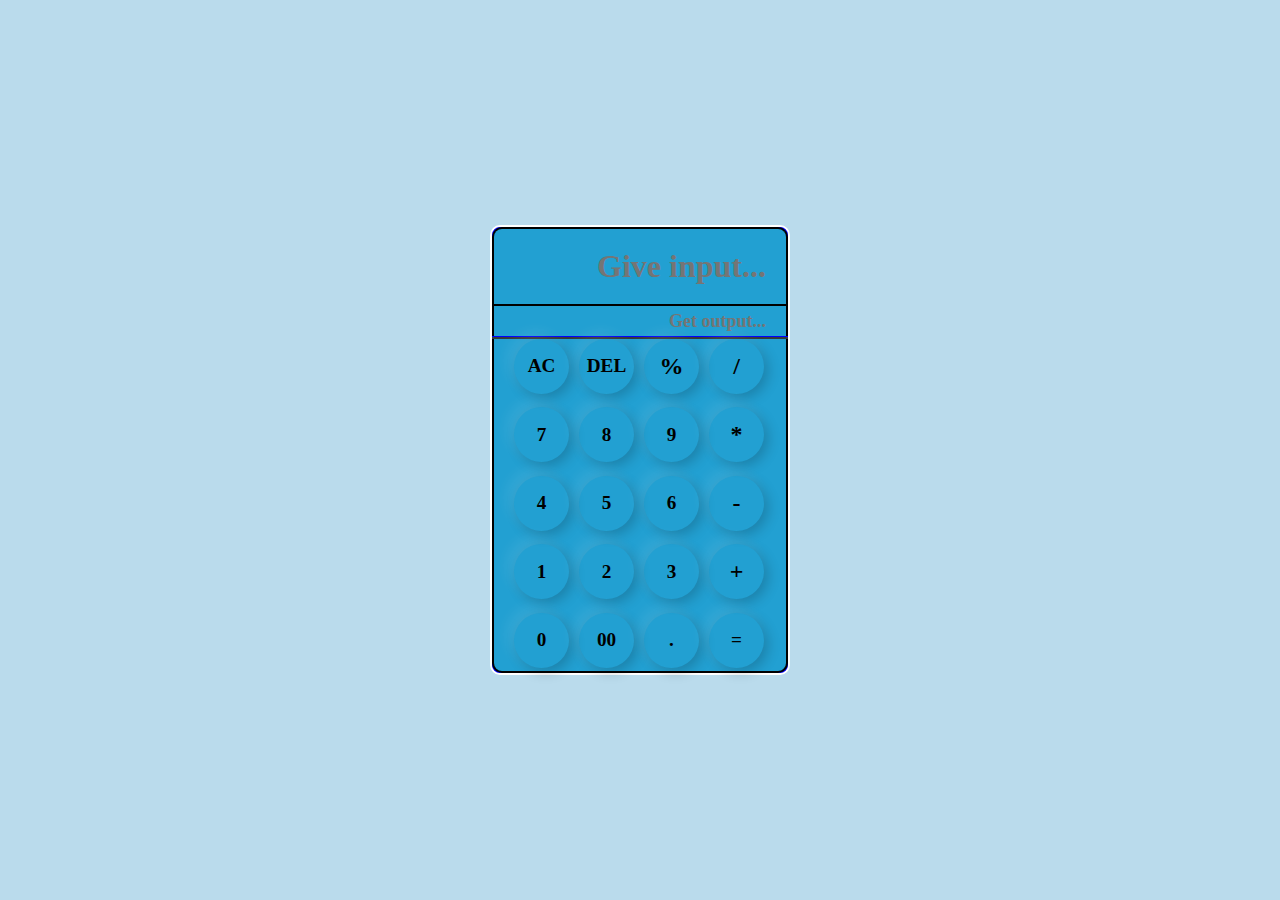
<file: calculator/calculator.html>
<!DOCTYPE html>
<html lang="en">
<head>
    <meta charset="UTF-8">
    <meta name="viewport" content="width=device-width, initial-scale=1.0">
    <title>Calculator</title>
    <link rel="stylesheet" href="calculator.css">
</head>
<body>
    <div class="main">
        <div class="calculator">
            <div class="screenbox">
                <input type="text" id="screen" placeholder="Give input...">
                <input type="text" id="result" placeholder="Get output...">
            </div>
            <div class="buttons">
                <button onclick="clearNumber()">AC</button>
                <button onclick="delNumber()">DEL</button>
                <button id="operator" onclick="appendOperator('%')">%</button>
                <button id="operator" onclick="appendOperator('/')">/</button>
                <button onclick="appendNumber('7')">7</button>
                <button onclick="appendNumber('8')">8</button>
                <button onclick="appendNumber('9')">9</button>
                <button id="operator" onclick="appendOperator('*')">*</button>
                <button onclick="appendNumber('4')">4</button>
                <button onclick="appendNumber('5')">5</button>
                <button onclick="appendNumber('6')">6</button>
                <button id="operator" onclick="appendOperator('-')">-</button>
                <button onclick="appendNumber('1')">1</button>
                <button onclick="appendNumber('2')">2</button>
                <button onclick="appendNumber('3')">3</button>
                <button id="operator" onclick="appendOperator('+')">+</button>
                <button onclick="appendNumber('0')">0</button>
                <button onclick="appendNumber('00')">00</button>
                <button onclick="appendNumber('.')">.</button>
                <button onclick="calculaterResult()">=</button>
            </div>
        </div>
    </div>    
    <script src="calculator.js"></script>
</body>
</html>
</file>
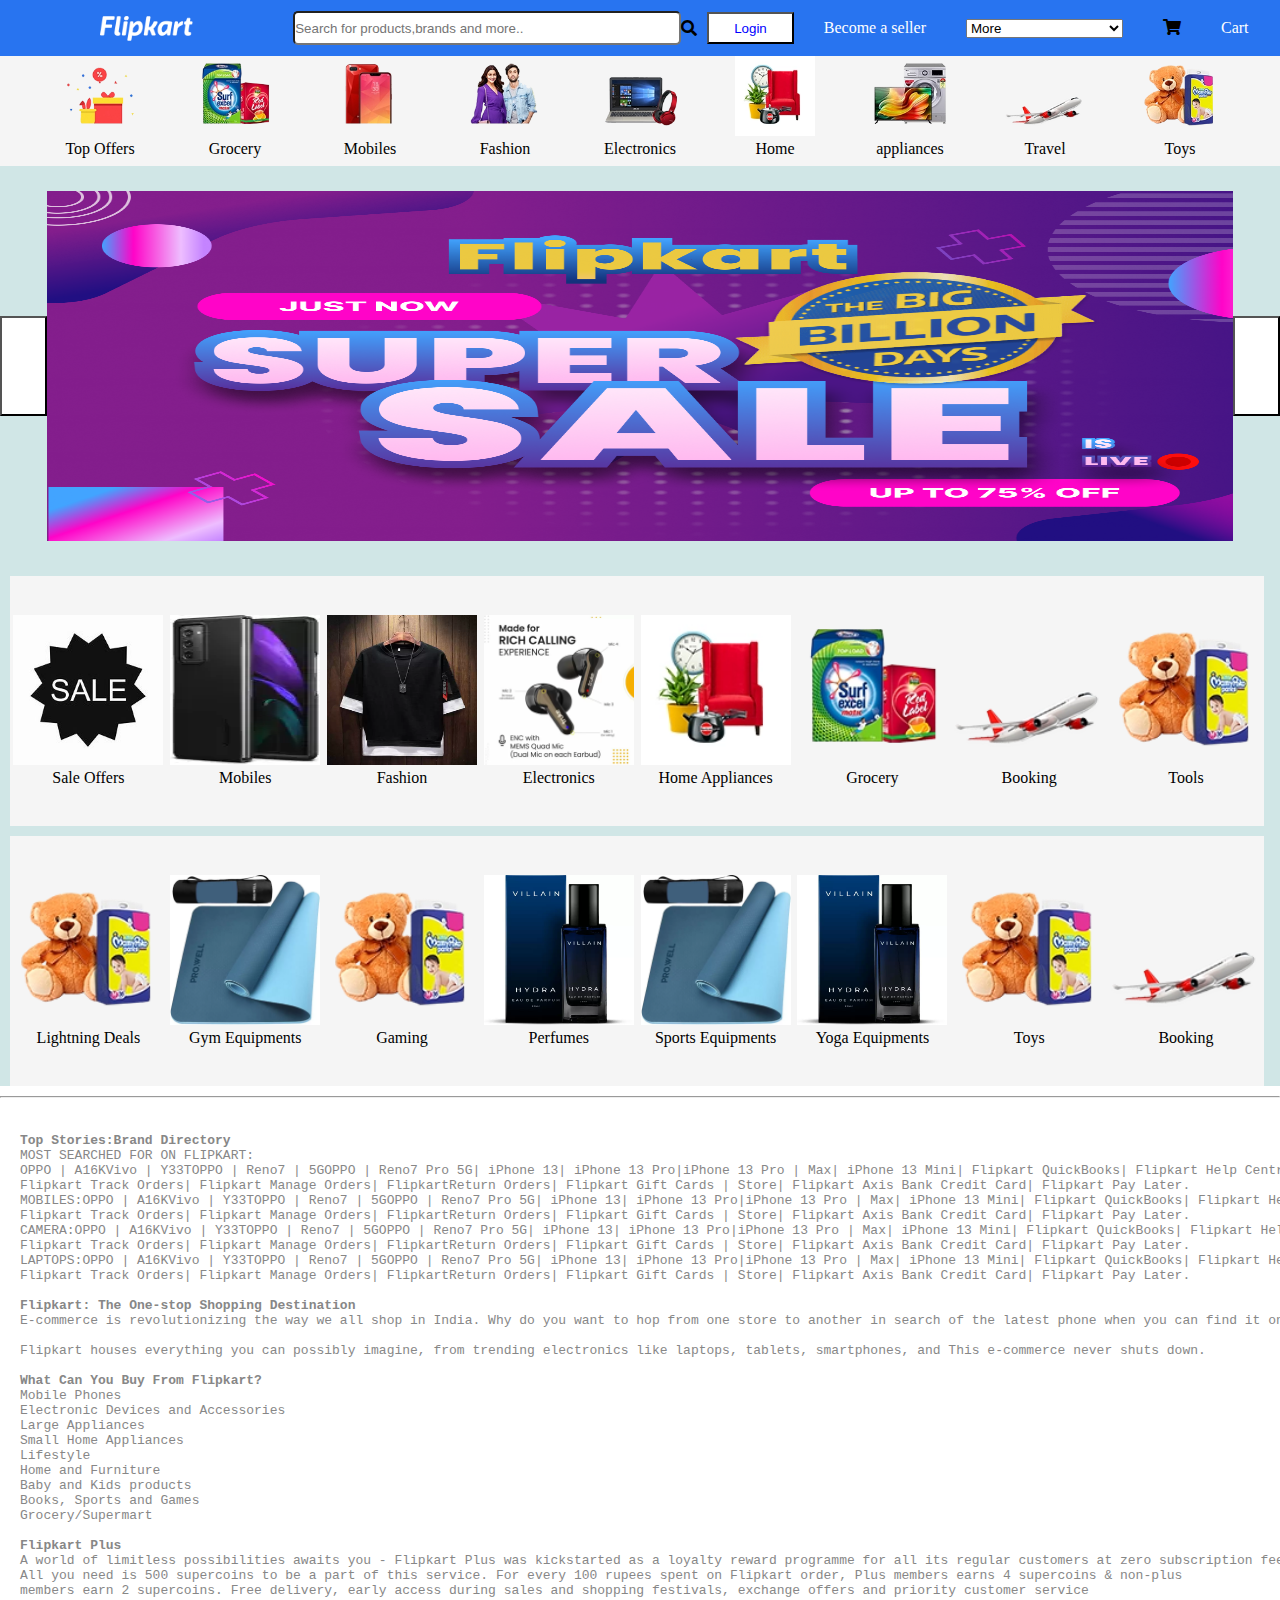
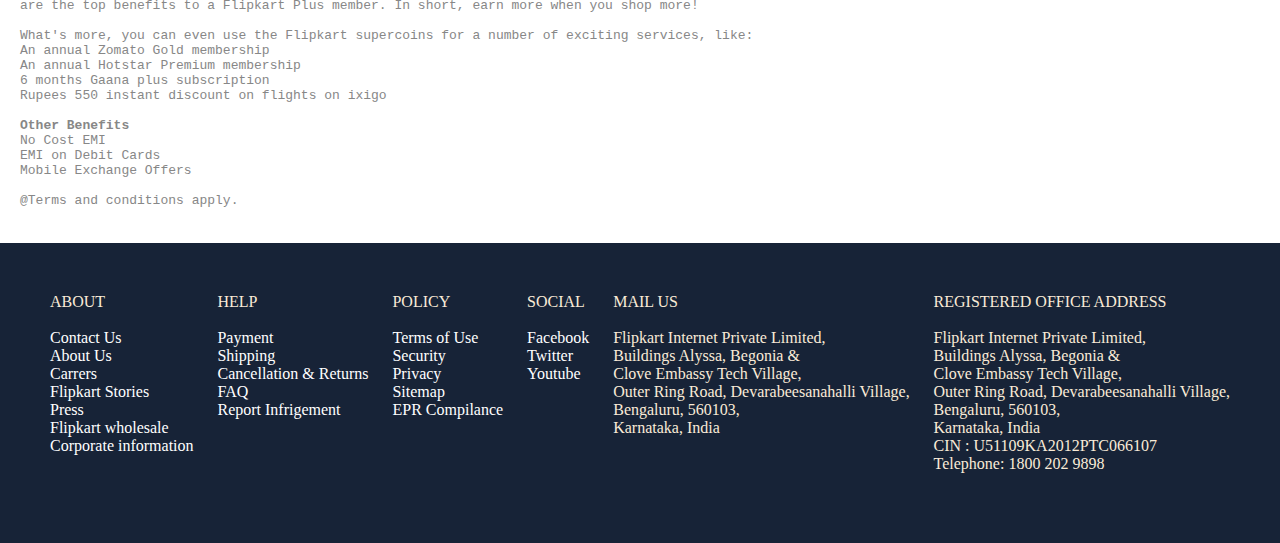
<file: landing page/landing.html>
<!DOCTYPE html>
<html lang="en">

<head>
    <meta charset="UTF-8">
    <meta http-equiv="X-UA-Compatible" content="IE=edge">
    <meta name="viewport" content="width=device-width, initial-scale=1.0">
    <title>Flipkart_Clone.in</title>

    <!-- CSS files -->
    <link rel="stylesheet" href="style1.css">
    <link rel="stylesheet" href="style2.css">

     <!----- FONT AWESOME CSS FOR ICONS FONTS ------>
     <link rel="stylesheet" type="text/css" href="https://cdnjs.cloudflare.com/ajax/libs/font-awesome/5.15.1/css/all.min.css"/>
</head>

<body>
    <!-- ----------------- HEADER START ------------------- -->
    <header>
        <nav>
            <div class="logo">
                <img id="icon" src="images/logo.png" alt="logo">
            </div>
            <div class="search">
                <input id="searchbar" type="text" placeholder="Search for products,brands and more..">
                <i class="fa fa-search" aria-hidden="true"></i>
                <button class="btn">Login</button>
            </div>
            <div class="navigation">
                <ul>
                    <li><a href="#">Become a seller</a></li>
                    <li>
                        <select name="more" id="More">
                            <option value="0">More</option>
                            <option value="1">Notification Preference</option>
                            <option value="2">Sell on Flipkart</option>
                            <option value="3">24x7 Customer Care</option>
                            <option value="4">Advertise</option>
                            <option value="5">Download App</option>
                        </select>
                    </li>
                    <li><i class="fa fa-shopping-cart" aria-hidden="true"></i></li>
                    <li><a href="#">Cart</a></li>
                </ul>
            </div>
        </nav>
    </header>
    <!-- ----------------- HEADER END ------------------- -->

    <!-- ----------------- MAIN BODY START ------------------- -->
    <main>
        
        <div class="container">
            <div class="quick">
                <div class="quick_intro">
                    <img src="images/quick/offers.jpg" style="height:80px;" alt=""><br>
                    Top Offers
                </div>
                <div class="quick_grocery">
                    <img src="images/quick/grocery.jpg" style="height:80px;" alt=""><br>
                    Grocery
                </div>
                <div class="quick_mobiles">
                    <img src="images/quick/mobile.jpg" style="height:80px;" alt=""><br>
                    Mobiles
                </div>
                <div class="quick_fashion">
                    <img src="images/quick/fashion.jpg" style="height:80px;" alt=""><br>
                    Fashion
                </div>
                <div class="quick_electronics">
                    <img src="images/quick/electronics.jpg" style="height:80px;" alt=""><br>
                    Electronics
                </div>
                <div class="quick_home">
                    <img src="images/quick/home.jpg" style="height:80px;" alt=""><br>
                    Home
                </div>
                <div class="quick_appliances">
                    <img src="images/quick/appliances.jpg" style="height:80px;" alt=""><br>
                    appliances
                </div>
                <div class="quick_travel">
                    <img src="images/quick/travel.jpg" style="height:80px;" alt=""><br>
                    Travel
                </div>
                <div class="quick_toys">
                    <img src="images/quick/toys.jpg" style="height:80px;" alt=""><br>
                    Toys
                </div>
            </div>
            
            <div class="slider">
                <button class="leftBtn"><b></b></button>
                <img src="images/flipkarimage.png" alt="">
                <button class="rightBtn"><b></b></button>
            </div>
           
            <div class="offers">
                <div class="offers_intro">
                    <img src="images/sale/sale_sale.jpg" height="150px" width="150px" alt=""><br>
                    Sale Offers
                </div>
                <div class="offers_mobiles">
                    <img src="images/sale/sale_mobile.jpg" height="150px" width="150px" alt=""><br>
                    Mobiles
                </div>
                <div class="offers_fashion">
                    <img src="images/sale/sale_fashion.jpg" height="150px" width="150px" alt=""><br>
                    Fashion
                </div>
                <div class="offers_electronics">
                    <img src="images/sale/sale_electronics.jpg" height="150px" width="150px" alt=""><br>
                    Electronics
                </div>
                <div class="offers_home">
                    <img src="images/quick/home.jpg" height="150px" width="150px" alt=""><br>
                    Home Appliances
                </div>
                <div class="offers_grocery">
                    <img src="images/quick/grocery.jpg" height="150px"width="150px" alt=""><br>
                    Grocery
                </div>
                <div class="offers_booking">
                    <img src="images/quick/travel.jpg" height="150px" width="150px" alt=""><br>
                    Booking
                </div>
                <div class="offers_tools">
                    <img src="images/quick/toys.jpg" height="150px"width="150px" alt=""><br>
                    Tools
                </div>
            </div>
           
            <div class="deals">
                <div class="deals_intro">
                    <img src="images/toys.jpg" height="150px"width="150px" alt=""><br>
                    Lightning Deals
                </div>
                <div class="deals_gym">
                    <img src="images/yoga.jpg" height="150px"width="150px" alt=""><br>
                    Gym Equipments
                </div>
                <div class="deals_gaming">
                    <img src="images/toys.jpg" height="150px"width="150px" alt=""><br>
                    Gaming
                </div>
                <div class="deals_perfume">
                    <img src="images/perfume.jpg" height="150px"width="150px" alt=""><br>
                    Perfumes
                </div>
                <div class="deals_sports">
                    <img src="images/yoga.jpg" height="150px"width="150px" alt=""><br>
                    Sports Equipments
                </div>
                <div class="deals_yoga">
                    <img src="images/perfume.jpg" height="150px"width="150px" alt=""><br>
                    Yoga Equipments
                </div>
                <div class="deals_toys">
                    <img src="images/toys.jpg" height="150px"width="150px" alt=""><br>
                    Toys
                </div>
                <div class="deals_booking">
                    <img src="images/travel.jpg" height="150px"width="150px" alt=""><br>
                    Booking
                </div>
            </div>
        </div>
    </main>
    <hr>
    <!-- ----------------- MAIN BODY END ------------------- -->

    <!-- ----------------- FOOTER START ------------------- -->
    <footer>
        <div class="information">
            <pre>
  
<b>Top Stories:Brand Directory</b>
MOST SEARCHED FOR ON FLIPKART:
OPPO | A16KVivo | Y33TOPPO | Reno7 | 5GOPPO | Reno7 Pro 5G| iPhone 13| iPhone 13 Pro|iPhone 13 Pro | Max| iPhone 13 Mini| Flipkart QuickBooks| Flipkart Help Centre| 
Flipkart Track Orders| Flipkart Manage Orders| FlipkartReturn Orders| Flipkart Gift Cards | Store| Flipkart Axis Bank Credit Card| Flipkart Pay Later.
MOBILES:OPPO | A16KVivo | Y33TOPPO | Reno7 | 5GOPPO | Reno7 Pro 5G| iPhone 13| iPhone 13 Pro|iPhone 13 Pro | Max| iPhone 13 Mini| Flipkart QuickBooks| Flipkart Help Centre| 
Flipkart Track Orders| Flipkart Manage Orders| FlipkartReturn Orders| Flipkart Gift Cards | Store| Flipkart Axis Bank Credit Card| Flipkart Pay Later.
CAMERA:OPPO | A16KVivo | Y33TOPPO | Reno7 | 5GOPPO | Reno7 Pro 5G| iPhone 13| iPhone 13 Pro|iPhone 13 Pro | Max| iPhone 13 Mini| Flipkart QuickBooks| Flipkart Help Centre| 
Flipkart Track Orders| Flipkart Manage Orders| FlipkartReturn Orders| Flipkart Gift Cards | Store| Flipkart Axis Bank Credit Card| Flipkart Pay Later.
LAPTOPS:OPPO | A16KVivo | Y33TOPPO | Reno7 | 5GOPPO | Reno7 Pro 5G| iPhone 13| iPhone 13 Pro|iPhone 13 Pro | Max| iPhone 13 Mini| Flipkart QuickBooks| Flipkart Help Centre| 
Flipkart Track Orders| Flipkart Manage Orders| FlipkartReturn Orders| Flipkart Gift Cards | Store| Flipkart Axis Bank Credit Card| Flipkart Pay Later.

<b>Flipkart: The One-stop Shopping Destination</b>
E-commerce is revolutionizing the way we all shop in India. Why do you want to hop from one store to another in search of the latest phone when you can find it on Internet. 

Flipkart houses everything you can possibly imagine, from trending electronics like laptops, tablets, smartphones, and This e-commerce never shuts down.

<b>What Can You Buy From Flipkart?</b>
Mobile Phones
Electronic Devices and Accessories
Large Appliances
Small Home Appliances
Lifestyle
Home and Furniture
Baby and Kids products
Books, Sports and Games
Grocery/Supermart

<b>Flipkart Plus</b>
A world of limitless possibilities awaits you - Flipkart Plus was kickstarted as a loyalty reward programme for all its regular customers at zero subscription fee. 
All you need is 500 supercoins to be a part of this service. For every 100 rupees spent on Flipkart order, Plus members earns 4 supercoins & non-plus 
members earn 2 supercoins. Free delivery, early access during sales and shopping festivals, exchange offers and priority customer service 
are the top benefits to a Flipkart Plus member. In short, earn more when you shop more!

What's more, you can even use the Flipkart supercoins for a number of exciting services, like:
An annual Zomato Gold membership
An annual Hotstar Premium membership
6 months Gaana plus subscription
Rupees 550 instant discount on flights on ixigo

<b>Other Benefits</b>
No Cost EMI
EMI on Debit Cards
Mobile Exchange Offers

@Terms and conditions apply.
            </pre>
        </div>
        <div class="foot">
            <div class="about">
                ABOUT <br><br>
                <a href="#">Contact Us</a><br>
                <a href="#">About Us</a><br>
                <a href="#">Carrers</a><br>
                <a href="#">Flipkart Stories</a><br>
                <a href="#">Press</a><br>
                <a href="#">Flipkart wholesale</a><br>
                <a href="#">Corporate information</a><br>
            </div>
            <div class="help">
                HELP <br><br>
                <a href="#">Payment</a><br>
                <a href="#">Shipping</a><br>
                <a href="#">Cancellation & Returns</a><br>
                <a href="#">FAQ</a><br>
                <a href="#">Report Infrigement</a><br>
            </div>
            <div class="policy">
                POLICY <br><br>
                <a href="#">Terms of Use</a><br>
                <a href="#">Security</a><br>
                <a href="#">Privacy</a><br>
                <a href="#">Sitemap</a><br>
                <a href="#">EPR Compilance</a><br>
            </div>
            <div class="social">
                SOCIAL <br><br>
                <a href="#">Facebook</a><br>
                <a href="#">Twitter</a><br>
                <a href="#">Youtube</a><br>
            </div>
            <div class="mail">
                MAIL US <br><br>
                <ul>
                    <li>Flipkart Internet Private Limited,</li>
                    <li>Buildings Alyssa, Begonia &</li>
                    <li>Clove Embassy Tech Village,</li>
                    <li>Outer Ring Road, Devarabeesanahalli Village,</li>
                    <li>Bengaluru, 560103,</li>
                    <li>Karnataka, India</li>
                </ul>
            </div>
            <div class="address">
                REGISTERED OFFICE ADDRESS <br><br>
                <ul>
                    <li>Flipkart Internet Private Limited,</li>
                    <li>Buildings Alyssa, Begonia &</li>
                    <li>Clove Embassy Tech Village,</li>
                    <li>Outer Ring Road, Devarabeesanahalli Village,</li>
                    <li>Bengaluru, 560103,</li>
                    <li>Karnataka, India</li>
                    <li>CIN : U51109KA2012PTC066107</li>
                    <li>Telephone: 1800 202 9898</li>
                </ul>
            </div>
        </div>
    </footer>
    <!-- ----------------- FOOTER END ------------------- -->
</body>

</html>
</file>
<file: calculator/calculator.css>
*{
    margin: 0px;
    padding: 0px;
    font-family:"Gilroy";
    box-sizing: border-box;   
}
html, body{
    width: 100%;
    height: 100%;
    display: flex;
    align-items: center;
    justify-content: center;
    background-color:red;
}
.main{
    width: 100%;
    height: 100%;
    background-color:rgb(186, 219, 236);
    display: flex;
    align-items: center;
    justify-content: center;
    flex-direction: column;
}
.calculator{
    width: 300px;
    height: 450px;
    border-radius: 10px;
    border: 2px solid white;
    background-color: blue;
}
.screenbox{
    width: 100%;
    height: 25%;
    border-radius: 10px 10px 0px 0px;
    border-bottom: 2px solid #363a3a;
    display: flex;
    align-items: center;
    justify-content: center;
    flex-direction: column;
}
#screen{
   width: 100%;
   height: 70%;
   border: 2px solid #000;
   border-radius: 10px 10px 0px 0px;
   border-bottom: 0px solid black;
   font-weight: bold;
   background-color:rgb(34, 160, 210);
   font-size:xx-large;
   text-align: right;
   padding-right: 20px;
   color: black;
}
#result{
    width: 100%;
    height: 30%;
    border: 2px solid #000;
    border-radius: 0px 0px 0px 0px;
    border-bottom: 0px solid black;
    font-weight: bold;
    background-color: rgb(34, 160, 210);
    font-size:large;
    text-align: right;
    padding-right: 20px;
    color: black;
}
.buttons{
    width: 100%;
    height: 75%;
    border-radius: 0px 0px 10px 10px;
    padding-left: 20px;
    gap: 10px;
    flex-wrap: wrap;
    display: flex;
    background:rgb(34, 160, 210);
    border: 2px solid black;
    border-top: 0px solid black;
}
.buttons button{
    width: 55px;
    height: 55px;
    border-radius: 50%;
    display: flex;
    align-items: center;
    justify-content: center;
    font-weight: bolder;
    font-size:larger;
    border: 0;
    outline: 0;
    box-shadow: -6px -6px 15px rgba(255, 255, 255, 0.1),4px 4px 13px rgba(0,0,0,0.2);
    background: transparent;
    color: black;
}
.buttons button:hover{
    box-shadow: 5px 5px 15px rgba(37, 37,37, 0.5),-8px -8px 15px rgba(51, 49, 49, 0.5);
    background: transparent;
}
#operator{
    color: black;
    font-weight: bolder;
    font-size: x-large;
}
</file>
<file: landing page/style2.css>
/*This means that when the width of website is smaller than 1250 px then below properties is applied*/
@media screen and (max-width:1250px) {  
    body{
        background-color:blue;
    }
    nav{
        flex-direction: column;
    }
    .logo{
        justify-content: center;
    }
    .search{
        justify-content: center;
    }
    .navigation ul{
        justify-content: center;
        padding: 5px 20px;
        height: 50px;
    }
    .quick img{
        height: 50px;
        width: 50px;   
    }
    .slider{
        height: auto;
        width: 80vw;
    }
    .offers img{
        height: 75px;
        width: 75px;
    }
    .deals img{
        height: 75px;
        width: 75px;
    }
}
</file>
<file: landing page/style1.css>
* {
    margin: 0;
    padding: 0;
}

@keyframes animate {
    from{
        height: 150px;
        width: 150px;
    }
    to{
        height: 200px;
        width: 200px;
    }
}

/* header css */
header {
    background-color: #2874f0;
    /* height: 56px; */
}
nav{
    display: flex;
    width: 100%;
}
.logo{
    display: flex;
    align-items: center;
    padding:10px 50px; 
}
/* .logo:hover{
    background-color: rgb(104, 168, 224);
} */
#icon {
    height: 25px;
    padding: 0 50px;
}
.search{
    display: flex;
    align-items: center;
}
#searchbar{
    height: 30px;
    width: 30vw;
    border-radius: 5px;
}
.btn{
    height: 32px;
    margin:10px;
    padding: 5PX 25px;
    background-color: WHITE;
    color: blue;
    /* border: 1px solid white; */
}
.navigation ul{
    display: flex;
    height: 56px;
    align-items: center;
    justify-content:end;
}
.navigation ul li{
    list-style: none;
    padding:10px 20px;
}
.navigation ul li a{
    color: white;
    text-decoration: none;/*to remove underline*/
}
.navigation ul li:hover{
    /* background-color: rgb(104, 168, 224); */
    font-weight: bold;
}

/* main body css */
main{
    background-color: rgb(208, 230, 230);
}
.container{
    height:auto;
    width: auto;
}
.quick{
    background-color: whitesmoke;
    height: 110px;
    width: 100%;
    display: flex;
    justify-content:center;
    text-align: center;
}
.quick_intro, .quick_grocery, .quick_mobiles, .quick_fashion, .quick_electronics, .quick_home, .quick_appliances, .quick_travel, .quick_toys{
    width: 135px;
}
.quick_intro:hover, .quick_grocery:hover, .quick_mobiles:hover, .quick_fashion:hover, .quick_electronics:hover, .quick_home:hover, .quick_appliances:hover, .quick_travel:hover, .quick_toys:hover{
    color: #2874f0;
    font-weight: bold;
}
.slider{
    /* background-color: rgb(11, 167, 70); */
    height: 400px;
    display: flex;
    align-items: center;
    /* overflow: hidden; */
}
.leftBtn{
    height: 100px;
    width: 50px;
    background-color: white;
    font-size: 50px;
    /* position: absolute; */
    
}
.rightBtn{
    height: 100px;
    width: 50px;
    background-color: white;
    font-size: 50px;
}
.slider img{
    height:350px;
    width: 100%;
}
.offers{
    background-color: whitesmoke;
    height: 250px;
    width: 98%;
    margin: 10px 10px;
    display: flex;
    justify-content:space-around;
    text-align: center;
    align-items: center;
    /* overflow: scroll; to add scroll bar horizontally */
}
.deals{
    background-color: whitesmoke;
    height: 250px;
    width: 98%;
    margin: 10px 10px;
    display: flex;
    justify-content: space-around;
    text-align: center;
    align-items: center;
}

/* footer css */

.information{
    background-color:#fff;
    height: auto;
    padding: 20px;   
    color: #878787;         
}
.foot{
    background-color: #172337;
    height: 200px;
    display: flex;
    padding: 50px;
    color: antiquewhite;
    justify-content:space-between;
}
.foot .about a,.help a,.policy a,.social a{
    color: white;
    text-decoration: none;
}
.foot .about a:hover,.help a:hover,.policy a:hover,.social a:hover{
    color: cadetblue;
}
.mail ul li{
    list-style: none;
    text-decoration: none;
} 
.address ul li{
    list-style: none;
    text-decoration: none;
}
</file>
